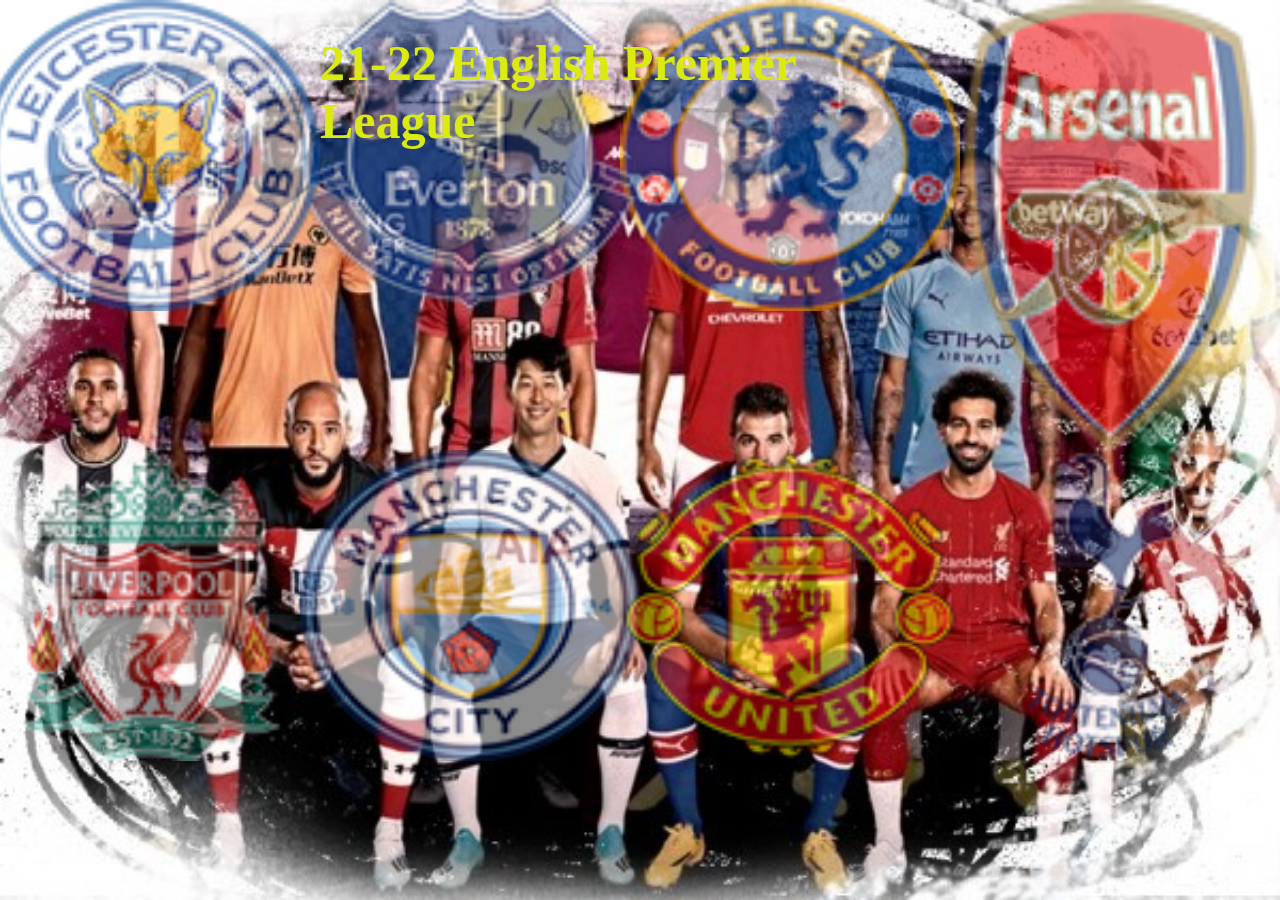
<file: index.html>
<!DOCTYPE html>
<html lang="en">

<head>
    <meta charset="UTF-8">
    <meta http-equiv="X-UA-Compatible" content="IE=edge">
    <meta name="viewport" content="width=device-width, initial-scale=1.0">
    <link rel="stylesheet" href="style.css" />
    <title>epl</title>
</head>

<body>

    <h1 class="fuckyou"><a class="pickt" href=file:///Users/gangsebin/Desktop/leo/index.html>21-22 English Premier
            League</a> </h1> <div id="imgs">
            <img src="img/eplPoster.png" class="eplPoster-img">
            <img src="img/arsneal.png" class="arsneal-img">
            <img src="img/chelsea.png" class="chelsea-img">
            <img src="img/eve.png" class="eve-img">
            <img src="img/lei.png" class="lei-img">
            <img src="img/liverpool.png" class="liv-img">
            <img src="img/mcity.png" class="mcity-img">
            <a href="manU.html"><img src="img/mu.png" class="mu-img"></a>
            <img src="img/tot.png" class="tot-img">
            </div>
            </script>
</body>

</html>
</file>
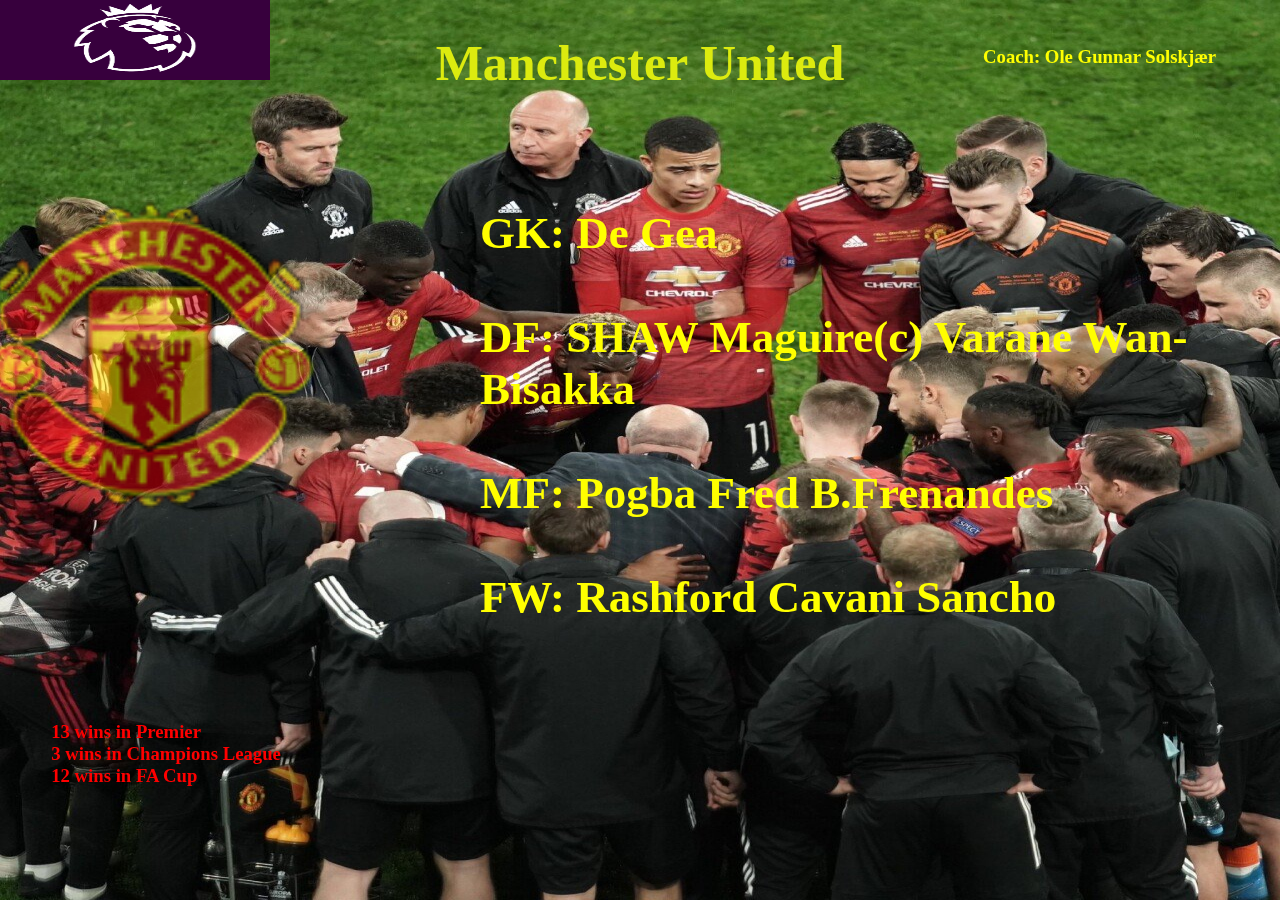
<file: manU.html>
<!DOCTYPE html>
<html lang="en">

<head>
    <meta charset="UTF-8">
    <meta http-equiv="X-UA-Compatible" content="IE=edge">
    <meta name="viewport" content="width=device-width, initial-scale=1.0">
    <link rel="stylesheet" href="style.css" />
    <title>epl</title>
</head>

<body>

    <h1 class="fuckyou"><a class="pickt">Manchester United </a>
    </h1> <a href=manU.html><img src="img/mu.png" class="mu-img" style="position: absolute;
  right: 75%;
  width: 340px;
  height: 311.4px;
  opacity: 55%;
  display: block;
  top:200px"></a>
    <a href=file:///Users/gangsebin/Desktop/leo/index.html> <img src="img/eplLogo.jpeg"
            style="position: absolute; left: 0px; top: 0px; height:80px; width:270px;">
    </a>
    <img src="img/manUBG.jpeg" style="position: absolute; top: 0%; left: 0%; width: 100%; height: 100%; z-index: -2;">
    <h2 class="best11" style="font-size: 45px; color: yellow; position:fixed; top:170px; left: 480px; ">
        <div id=deGea>GK: De Gea</div><br>
        DF: SHAW Maguire(c) Varane Wan-Bisakka<br><br>
        MF: Pogba Fred B.Frenandes<br><br>
        FW: Rashford Cavani Sancho
    </h2>
    <h3 style="color:red; position:fixed; top:78%; left: 4%; ">13 wins in Premier<br>
        3 wins in Champions League<br>
        12 wins in FA Cup </h3>
    <h3 style="color:yellow; position: fixed; top: 3%; right:5%">Coach: Ole Gunnar Solskjær</h3>

</body>

</html>
</file>
<file: style.css>
body {
  /* width: 100%;
    height: 100%;
    background: linear-gradient(90deg, rgb(138, 36, 72) 50%, rgb(0, 36, 150) 0);
    background-size: 150px 100%; */
  /* background-image: url("campNou.jpg") */
  margin: 0%;
  padding: 0%;
}

.eplPoster-img {
  position: absolute;
  width: 100%;
  height: 100%;
  z-index: -2;
}

.arsneal-img {
  position: absolute;
  right: 0%;
  width: 340px;
  height: 50%;
  opacity: 55%;
  display: block;
}

.chelsea-img {
  position: absolute;
  right: 25%;
  width: 340px;
  height: 311.4px;
  opacity: 55%;
  display: block;
}

.eve-img {
  position: absolute;
  right: 50%;
  width: 340px;
  height: 311.4px;
  opacity: 55%;
  display: block;
}

.lei-img {
  position: absolute;
  right: 75%;
  width: 340px;
  height: 311.4px;
  opacity: 55%;
  display: block;
}

.liv-img {
  top: 50%;
  right: 75%;
  position: absolute;
  width: 340px;
  height: 311.4px;
  opacity: 55%;
  display: block;
}

.mcity-img {
  top: 50%;
  right: 50%;
  position: absolute;
  width: 340px;
  height: 311.4px;
  opacity: 55%;
  display: block;
}

.mu-img {
  right: 25%;
  top: 50%;
  position: absolute;
  width: 340px;
  height: 311.4px;
  opacity: 55%;
  display: block;
}

.tot-img {
  top: 50%;
  right: 0%;
  position: absolute;
  width: 340px;
  height: 311.4px;
  opacity: 55%;
  display: block;
}
.fuckyou {
  z-index: 10;

  position: absolute;
  left: 50%;
  transform: translate(-50%);
  font-size: 50px;
}

.pickt {
  font-size: 50px;
  color: rgb(220, 235, 15);
  text-decoration: none;
}
</file>
